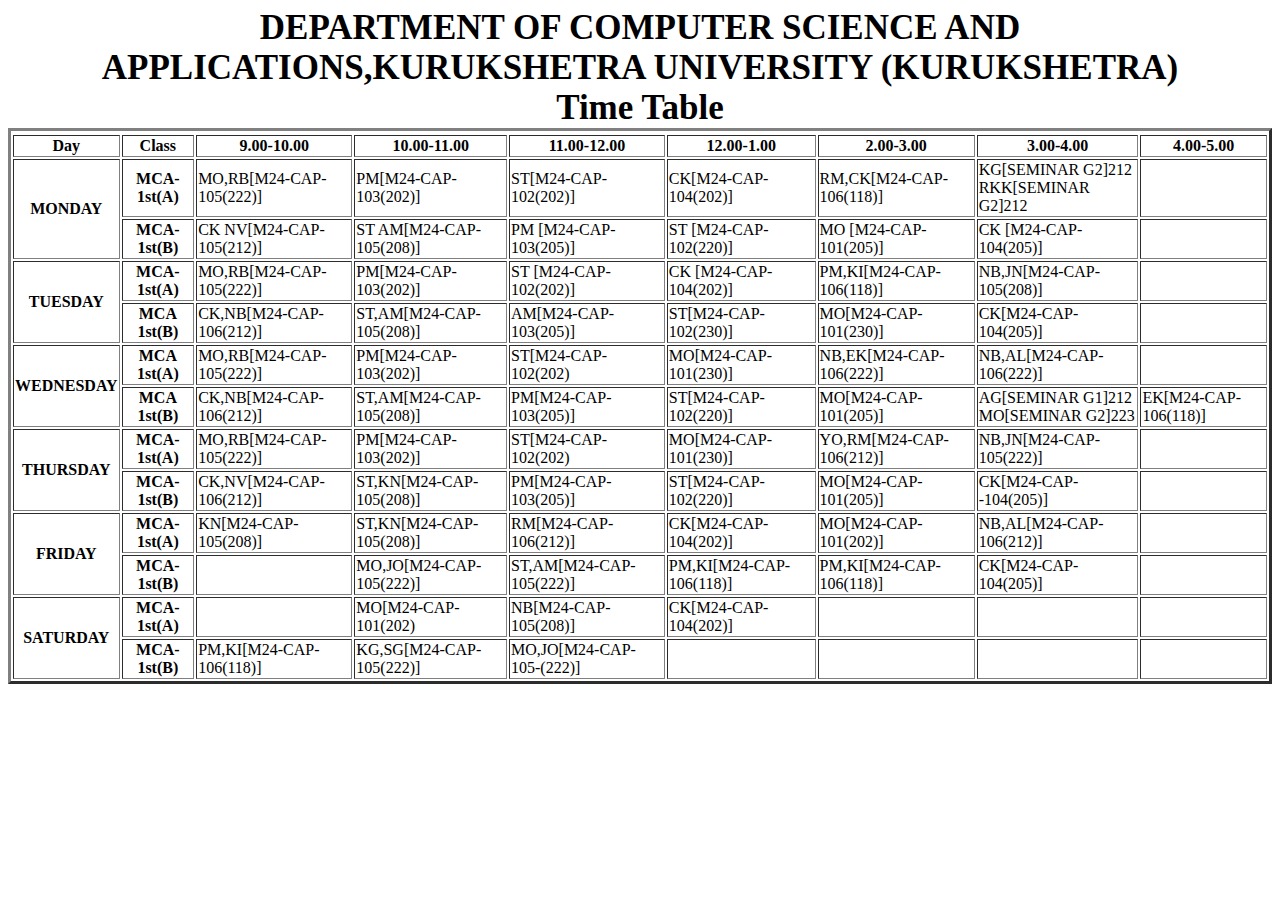
<file: Time Table/time_table.html>
<!DOCTYPE html> 
<html> 
    <head> 
        <title>DCSA Time Table</title> 
        <style>             caption{                 font-size: 35px; 
            } 
        </style> 
    </head> 
    <body> 
        <table BORDER="3px"> 
        <caption><b>DEPARTMENT OF COMPUTER SCIENCE AND APPLICATIONS,KURUKSHETRA UNIVERSITY (KURUKSHETRA)</b></caption> 
        <tr> 
            <caption><b>Time Table</b></caption> 
            <th>Day</th> 
            <th>Class</th> 
            <th>9.00-10.00</th> 
            <th>10.00-11.00</th> 
            <th>11.00-12.00</th> 
            <th>12.00-1.00</th> 
            <th>2.00-3.00</th> 
            <th>3.00-4.00</th>             <th>4.00-5.00</th> 
            </tr> 
            <tr> 
<th ROWSPAN="2">MONDAY</th> 
<th>MCA-1st(A)</th> 
<td>MO,RB[M24-CAP-105(222)]</td>
<td>PM[M24-CAP-103(202)]</td>
<td>ST[M24-CAP-102(202)]</td>
                <td>CK[M24-CAP-104(202)]</td> 
                <td>RM,CK[M24-CAP-106(118)]</td> 
                <td>KG[SEMINAR G2]212<br> 
                    RKK[SEMINAR G2]212</td> 
                <td></td> 
            </tr> 
            <tr> 
                <th>MCA-1st(B)</th> 
                <td>CK NV[M24-CAP-105(212)]</td> 
                <td>ST AM[M24-CAP-105(208)]</td> 
                <td>PM [M24-CAP-103(205)]</td>  
                <td>ST [M24-CAP-102(220)]</td> 
                <td>MO [M24-CAP-101(205)]</td> 
                <td>CK [M24-CAP-104(205)]</td> 
                <td></td> 
            </tr> 
            <tr> 
                <th rowspan="2">TUESDAY</th> 
                <th>MCA-1st(A)</th> 
                <td>MO,RB[M24-CAP-105(222)]</td> 
                <td>PM[M24-CAP-103(202)]</td> 
                <td>ST [M24-CAP-102(202)]</td> 
                <td>CK [M24-CAP-104(202)]</td> 
                <td>PM,KI[M24-CAP-106(118)]</td>                 <td>NB,JN[M24-CAP-105(208)]</td> 
                <td></td> 
            </tr> 
            <tr> 
<th>MCA 1st(B)</th> 
<td>CK,NB[M24-CAP-106(212)]</td> 
<td>ST,AM[M24-CAP-105(208)]</td>
<td>AM[M24-CAP-103(205)]</td> <td>ST[M24-CAP-102(230)]</td>
                <td>MO[M24-CAP-101(230)]</td> 
                <td>CK[M24-CAP-104(205)]</td> 
                <td></td> 
            </tr> 
            <tr> 
                <th rowspan="2">WEDNESDAY</th> 
                <th>MCA 1st(A)</th> 
                <td>MO,RB[M24-CAP-105(222)]</td> 
                <td>PM[M24-CAP-103(202)]</td> 
                <td>ST[M24-CAP-102(202)</td> 
                <td>MO[M24-CAP-101(230)]</td> 
                <td>NB,EK[M24-CAP-106(222)]</td>                 <td>NB,AL[M24-CAP-106(222)]</td> 
                <td></td> 
            </tr> 
            <tr> 
                <th>MCA 1st(B)</th> 
                <td>CK,NB[M24-CAP-106(212)]</td>                 <td>ST,AM[M24-CAP-105(208)]</td> 
                <td>PM[M24-CAP-103(205)]</td> 
                <td>ST[M24-CAP-102(220)]</td> 
                <td>MO[M24-CAP-101(205)]</td> 
                <td>AG[SEMINAR G1]212<br> 
                    MO[SEMINAR G2]223 
                </td> 
                <td>EK[M24-CAP-106(118)]</td> 
            </tr> 
            <tr> 
<th rowspan="2">THURSDAY</th> 
<th>MCA-1st(A)</th> 
<td>MO,RB[M24-CAP-105(222)]</td>
<td>PM[M24-CAP-103(202)]</td> <td>ST[M24-CAP-102(202)</td>
                <td>MO[M24-CAP-101(230)]</td> 
                <td>YO,RM[M24-CAP-106(212)]</td> 
                <td>NB,JN[M24-CAP-105(222)]</td> 
                <td></td> 
            </tr> 
            <tr> 
                <th>MCA-1st(B)</th> 
                <td>CK,NV[M24-CAP-106(212)]</td> 
                <td>ST,KN[M24-CAP-105(208)]</td> 
                <td>PM[M24-CAP-103(205)]</td> 
                <td>ST[M24-CAP-102(220)]</td> 
                <td>MO[M24-CAP-101(205)]</td> 
                <td>CK[M24-CAP--104(205)]</td> 
                <td></td> 
            </tr> 
            <tr> 
                <th rowspan="2">FRIDAY</th> 
                <th>MCA-1st(A)</th>  
                <td>KN[M24-CAP-105(208)]</td> 
                <td>ST,KN[M24-CAP-105(208)]</td> 
                <td>RM[M24-CAP-106(212)]</td> 
                <td>CK[M24-CAP-104(202)]</td> 
                <td>MO[M24-CAP-101(202)]</td> 
                <td>NB,AL[M24-CAP-106(212)]</td> 
                <td></td> 
            </tr> 
            <tr> 
                <th>MCA-1st(B)</th> 
                <td></td> 
<td>MO,JO[M24-CAP-105(222)]</td> 
<td>ST,AM[M24-CAP-105(222)]</td>
<td>PM,KI[M24-CAP-106(118)]</td> <td>PM,KI[M24-CAP-106(118)]</td> 
                <td>CK[M24-CAP-104(205)]</td> 
                <td></td> 
            </tr> 
            <tr> 
                <th rowspan="2">SATURDAY</th> 
                <th>MCA-1st(A)</th> 
                <td></td> 
                <td>MO[M24-CAP-101(202)</td>                 <td>NB[M24-CAP-105(208)]</td> 
                <td>CK[M24-CAP-104(202)]</td> 
                <td></td> 
                <td></td> 
                <td></td> 
            </tr> 
            <tr> 
                <th>MCA-1st(B)</th> 
                <td>PM,KI[M24-CAP-106(118)]</td>                 <td>KG,SG[M24-CAP-105(222)]</td> 
                <td>MO,JO[M24-CAP-105-(222)]</td> 
                <td></td> 
                <td></td> 
                <td></td> 
                <td></td> 
            </tr> 
        </table> 
    </body> 
</html>
</file>
